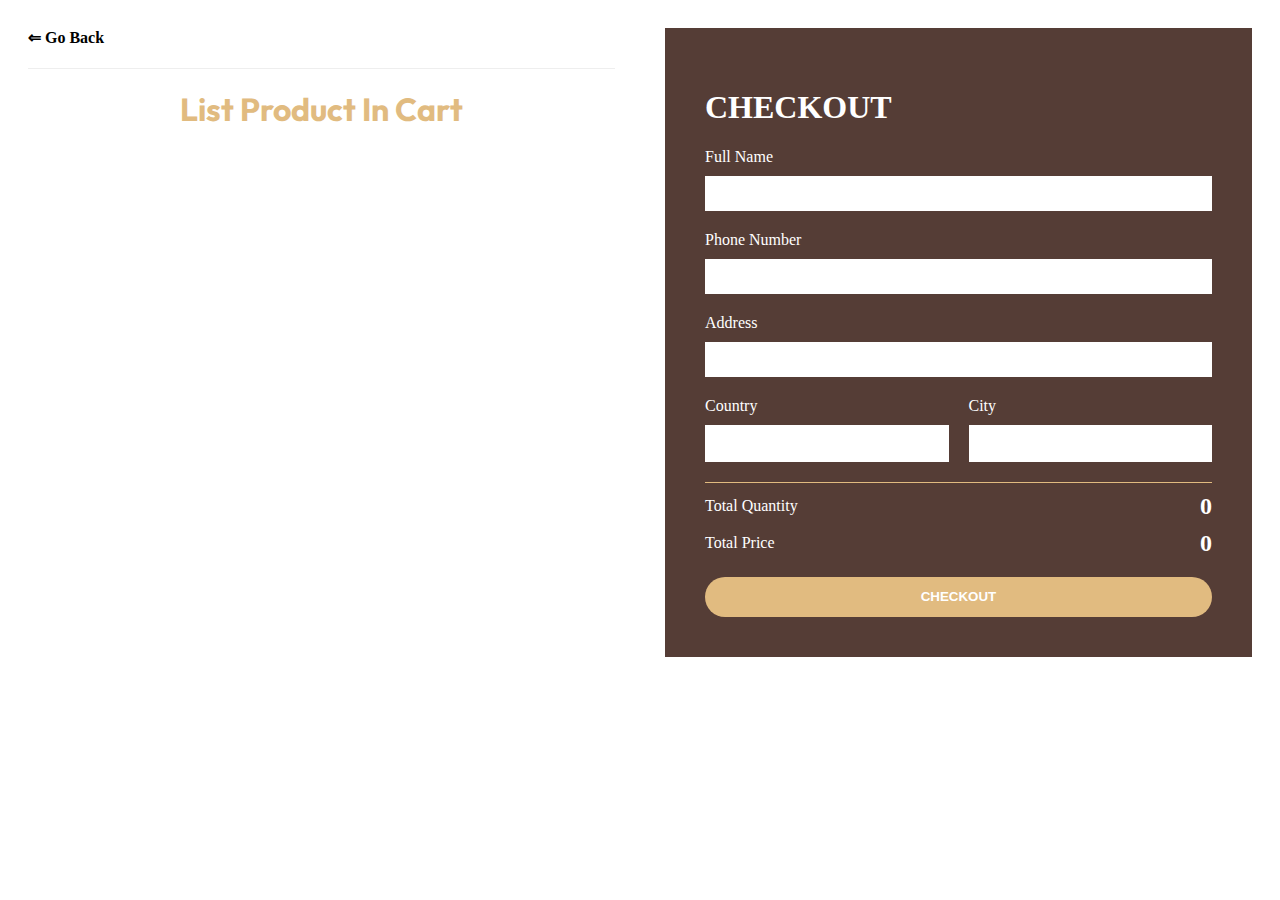
<file: checkout.html>
<!DOCTYPE html>
<html lang="en">
<head>
    <meta charset="UTF-8">
    <meta name="viewport" content="width=device-width, initial-scale=1.0">
    <title>Document</title>
    <link rel="stylesheet" href="style2.css">
</head>
<body>
    
<div class="container">
    <div class="checkoutLayout">
        <div class="returnCart">
            <a href="/">&lArr; Go Back</a>
            <h1>List Product In Cart</h1>
            <div class="list">
                <div class="item">
                    <img src="self-drilling.jpg" alt="">
                    <div class="info">
                        <div class="name">Self-drilling screw</div>
                        <div class="price">&#x20A6;5/1 piece</div>
                    </div>
                    <div class="quantity">1</div>
                    <div class="returnPrice"></div>
                </div>
            </div>
        </div>

        <div class="right">
            <h1>CHECKOUT</h1>
            <div class="form">
                <div class="group">
                    <label for="">Full Name</label>
                    <input type="text" name="" id="">
                </div>

                <div class="group">
                    <label for="">Phone Number</label>
                    <input type="text" name="" id="">
                </div>

                <div class="group">
                    <label for="">Address</label>
                    <input type="text" name="" id="">
                </div>

                <div class="group">
                    <label for="">Country</label>
                    <select name="" id="">
                        <option value="">Choose...</option>
                        <option value="Nigeria">Nigeria</option>
                    </select>
                </div>

                <div class="group">
                    <label for="">City</label>
                    <select name="" id="">
                        <option value="">Choose...</option>
                        <option value="Nigeria">Nigeria</option>
                    </select>
                </div>
            </div>

            <div class="return">
                <div class="row">
                    <div>Total Quantity</div>
                    <div class="totalQuantity">0</div>
                </div>
                <div class="row">
                    <div>Total Price</div>
                    <div class="totalPrice"> &#x20A6; 0</div>
                </div>
            </div>

            <button class="buttonCheckout">
                CHECKOUT
            </button>
        </div>
    </div>
</div>


    <script src="checkout.js"></script>
</body>
</html>

<!-- &#x20A6; -->
</file>
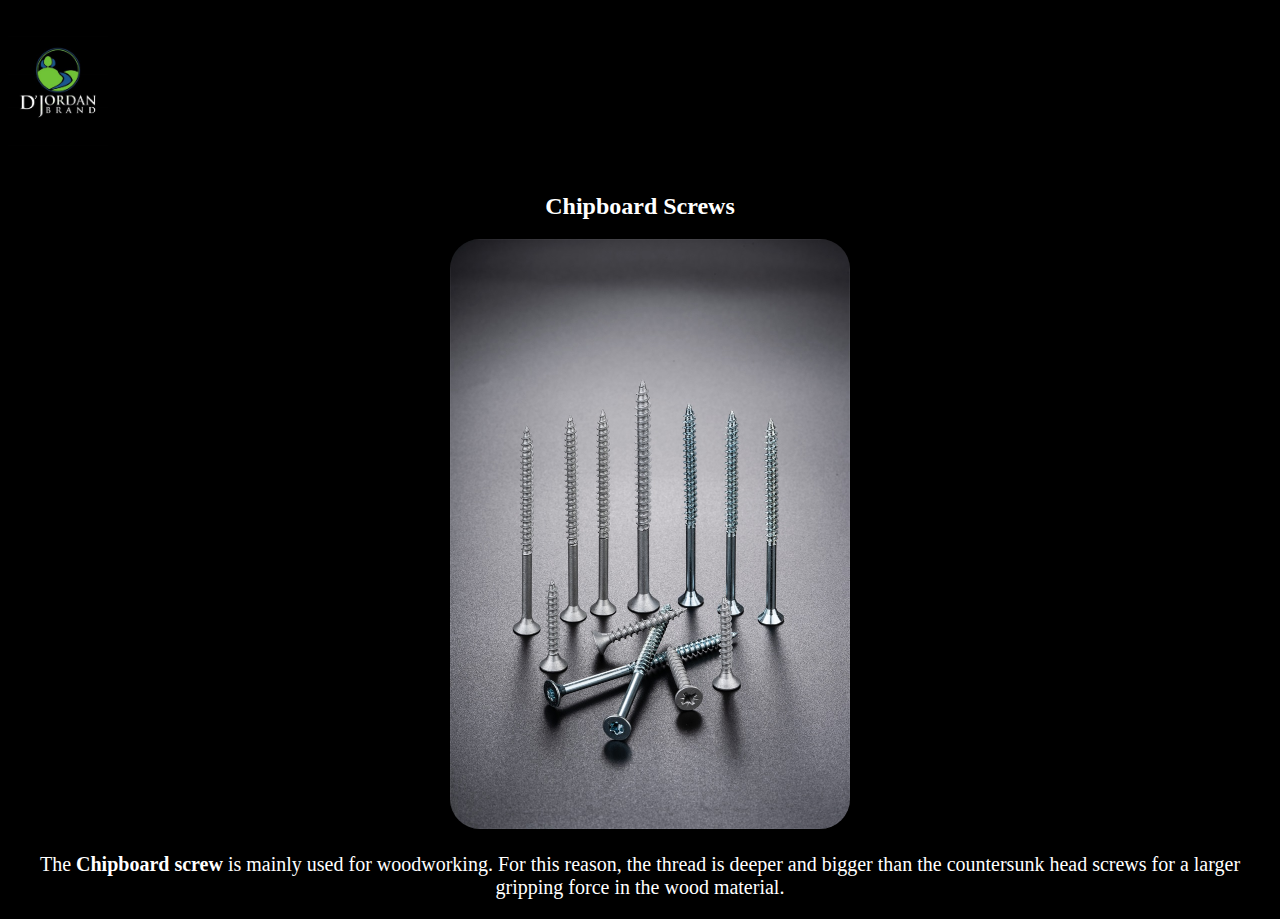
<file: chipboard.html>
<!DOCTYPE html>
<html lang="en">
<head>
    <meta charset="UTF-8">
    <meta name="viewport" content="width=device-width, initial-scale=1.0">
    <title>chipboard-screw</title>
</head>
<body style="background-color: black; ">
    <nav>
        <div class="logo">
            <img src="over-d jordan logo .jpg" style="width: 100px;">
        </div>
    </nav>
    <div class="stuff">
    <h2 style="color: white; text-align: center;">Chipboard Screws</h2>
    <img src="chipboard-screw.jpg" style="width: 400px; border-radius: 30px;margin-left: 35%;" >
    <p style="color: white;font-size: 20px; text-align: center;">The <b>Chipboard screw</b> is mainly used for woodworking. For this reason, the thread is deeper and bigger than the countersunk head screws for a larger gripping force in the wood material.</p>
    </div>
    
    
</body>
</html>
</file>
<file: style2.css>
@import url('https://fonts.googleapis.com/css2?family=Outfit:wght@100..900&display=swap');
/* PAGE CHECKOUT */
.checkoutLayout{
    display: grid;
    grid-template-columns: repeat(2, 1fr);
    gap: 50px;
    padding: 20px;
}
.checkoutLayout .right{
    background-color: #553D36;
    border-radius: px;
    padding: 40px;
    color: #fff;
}
.checkoutLayout .list img{
    height: 100px;
}
.checkoutLayout .right .form{
    display: grid;
    grid-template-columns: repeat(2, 1fr);
    gap: 20px;
    border-bottom: 1px solid #E1BB80;
    padding-bottom: 20px;
}
.checkoutLayout .form .group:nth-child(-n+3){
    grid-column-start: 1;
    grid-column-end: 3;
}
.checkoutLayout .form input,
.checkoutLayout .form select{
    width: 100%;
    padding: 10px 20px;
    box-sizing: border-box;
    border-radius: 0px;
    margin-top: 10px;
    border: none;
    background-color: white;
    color: #fff;
}
.checkoutLayout .row{
    display: flex;
    justify-content: space-between;
    align-items: center;
    margin-top: 10px;
}
.checkoutLayout .row div:nth-child(2){
    font-weight: bold;
    font-size: x-large;
}
.buttonCheckout{
    width: 100%;
    height: 40px;
    border: none;
    border-radius: 20px;
    margin-top: 20px;
    font-weight: bold;
    color: #fff;
    background-color: #E1BB80;
}
.returnCart h1{
    border-top: 1px solid #eee;
    padding: 20px 0;
    text-align: center;
    font-family: 'Outfit';
    color: #E1BB80;
}
.returnCart a{
    text-decoration: none;
    color: black;
    font-weight: 600;
}
.returnCart .list .item img{
    height: 60px;
    border-radius: 6px;
}
.returnCart .item{
    display: grid;
    grid-template-columns: 80px 1fr 50px 80px;
    align-items: center;
    gap: 20px;
    margin-bottom: 30px;
    padding:15px 0;
    border-top: 1px solid rgba(38, 38, 38, 0.247);
}
.returnCart .item .name,
.returnCart .item .returnPrice{
    font-size: x-large;
    font-weight: bold;
}

@media only screen and (max-width: 600px){
    .checkoutLayout{
        display: block;
    }
}
</file>
